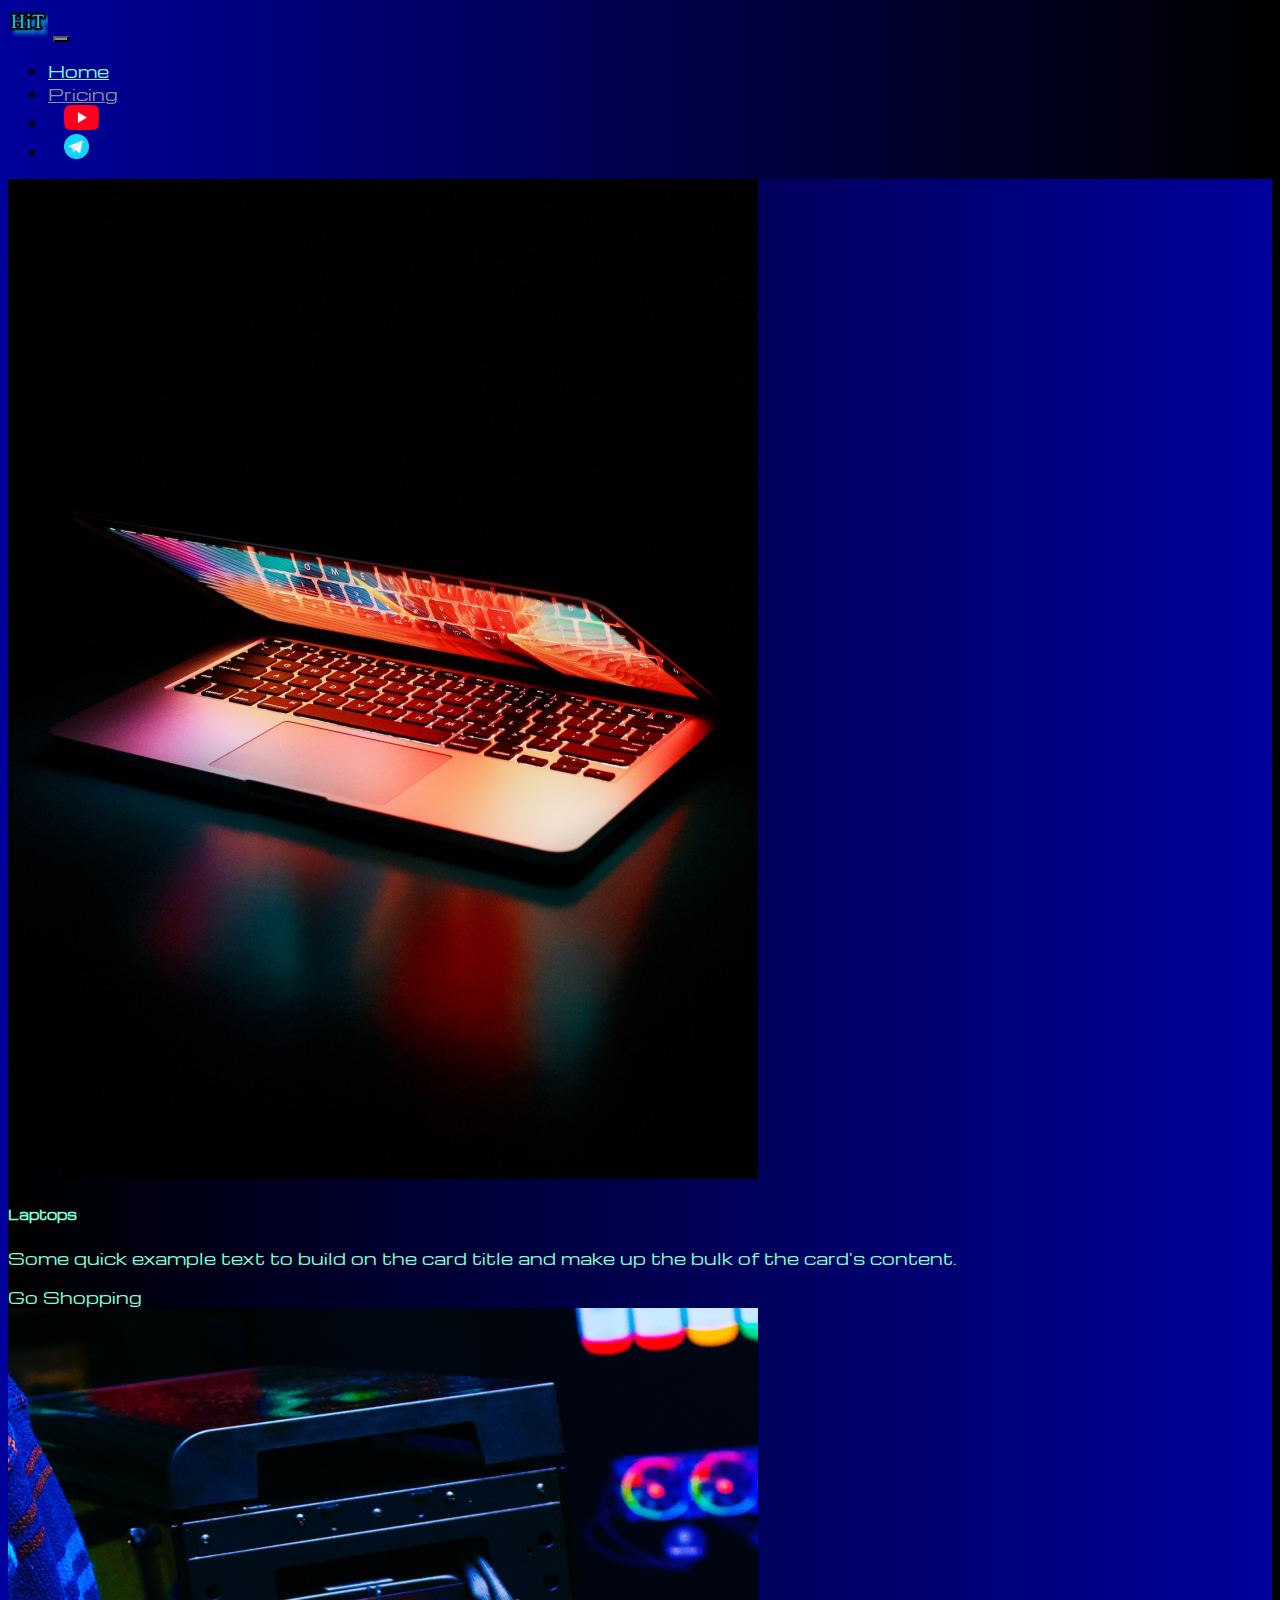
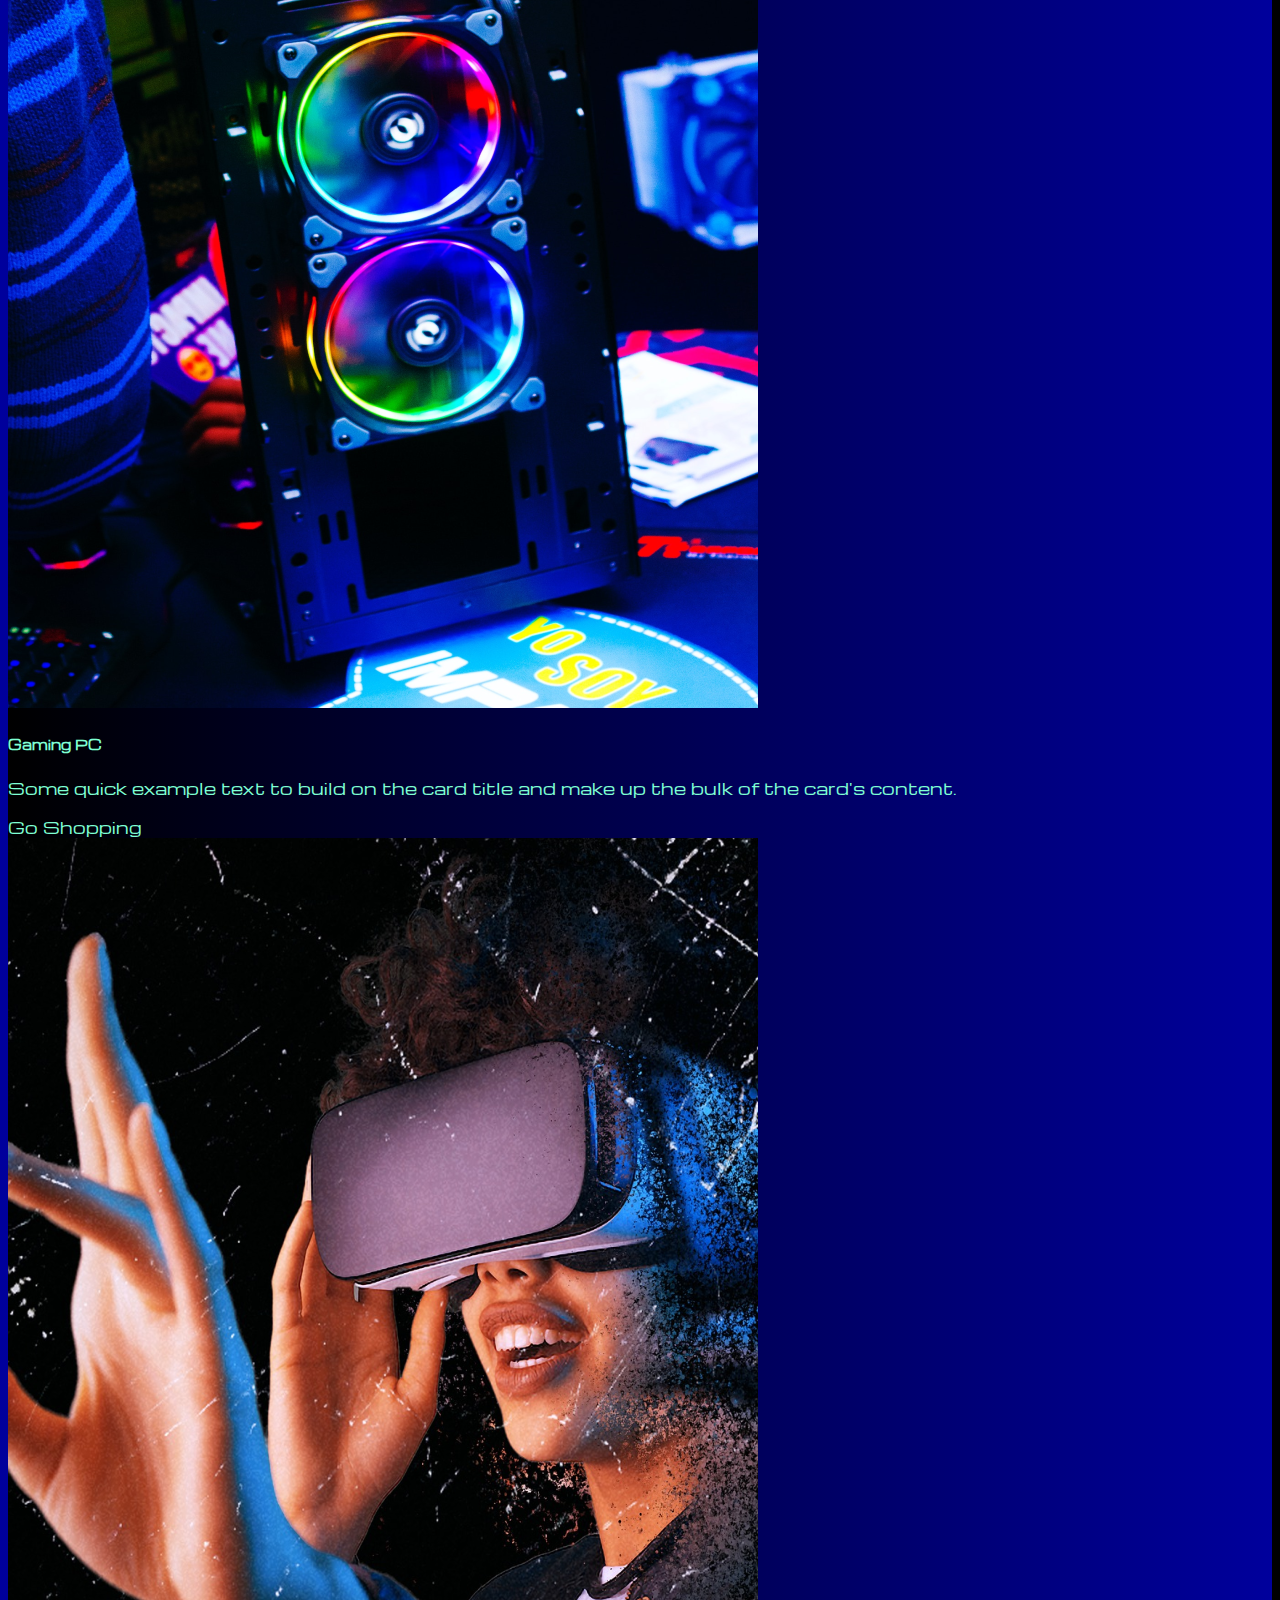
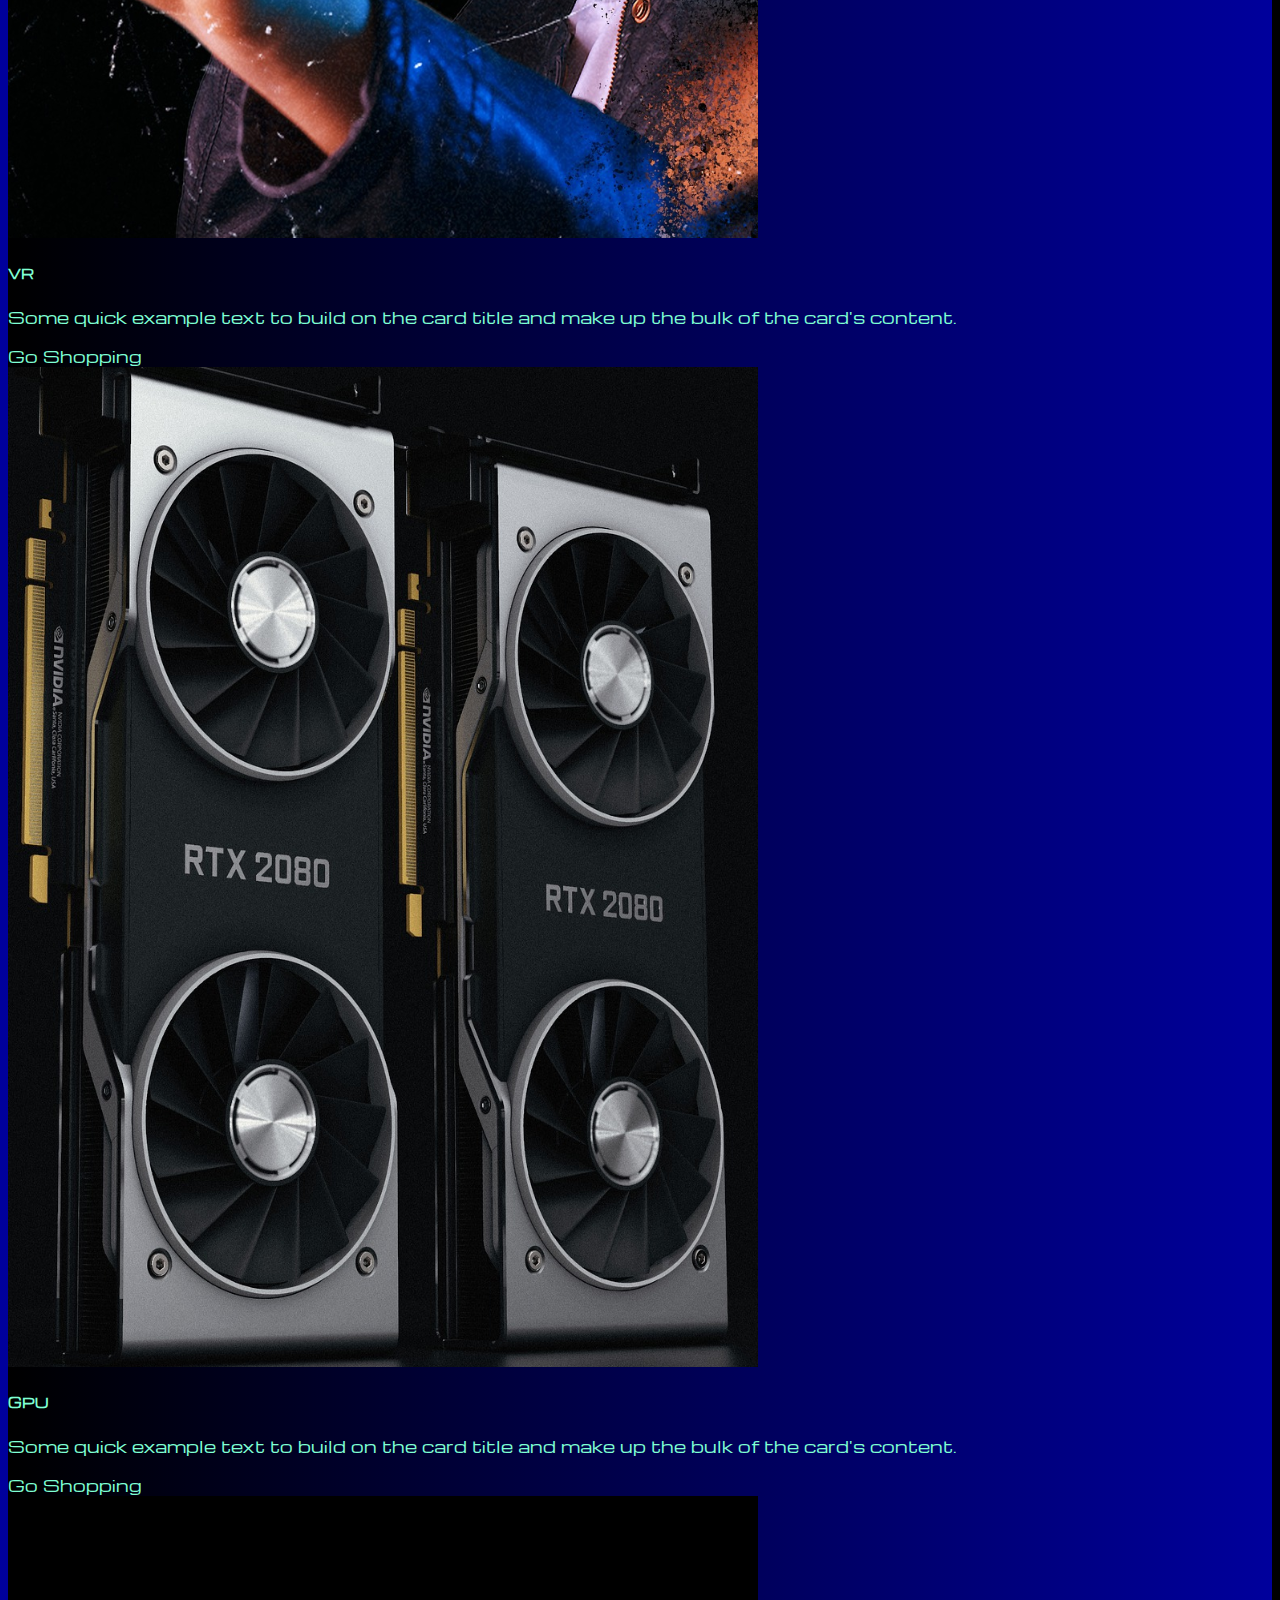
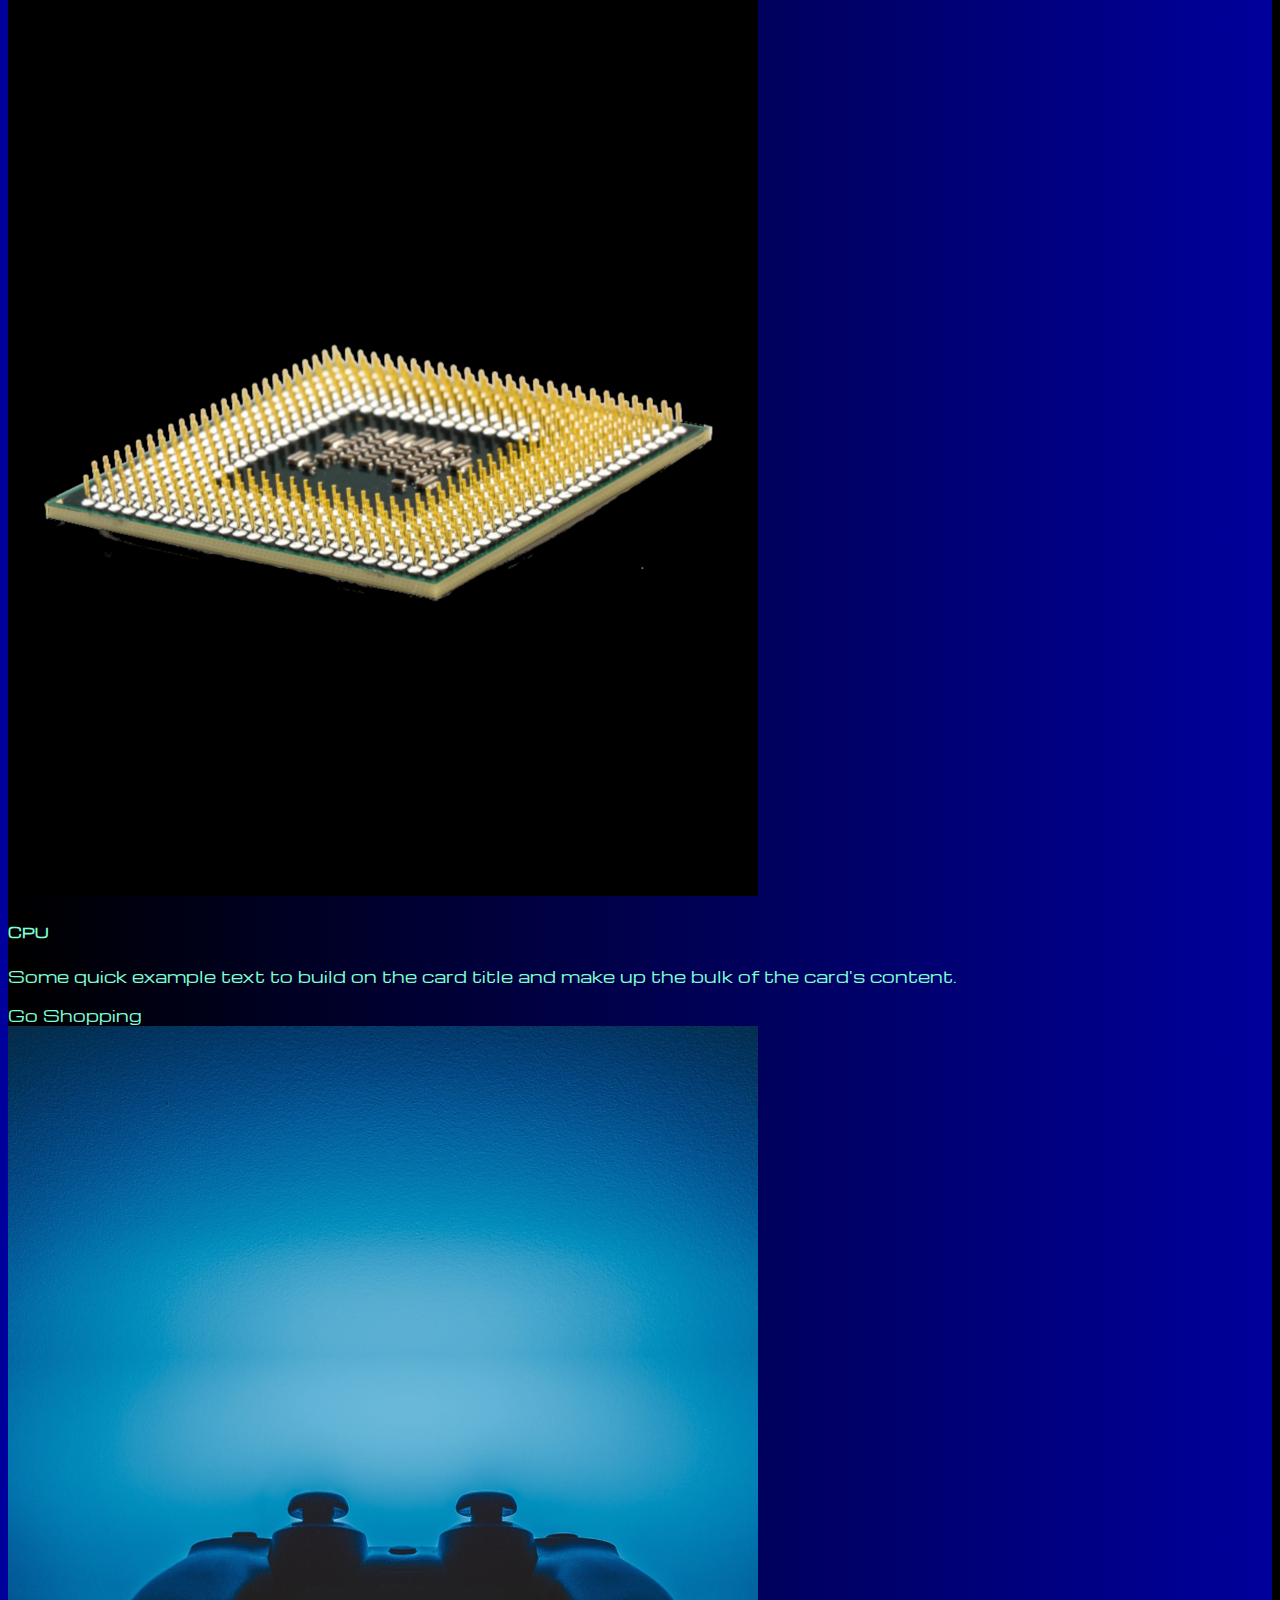
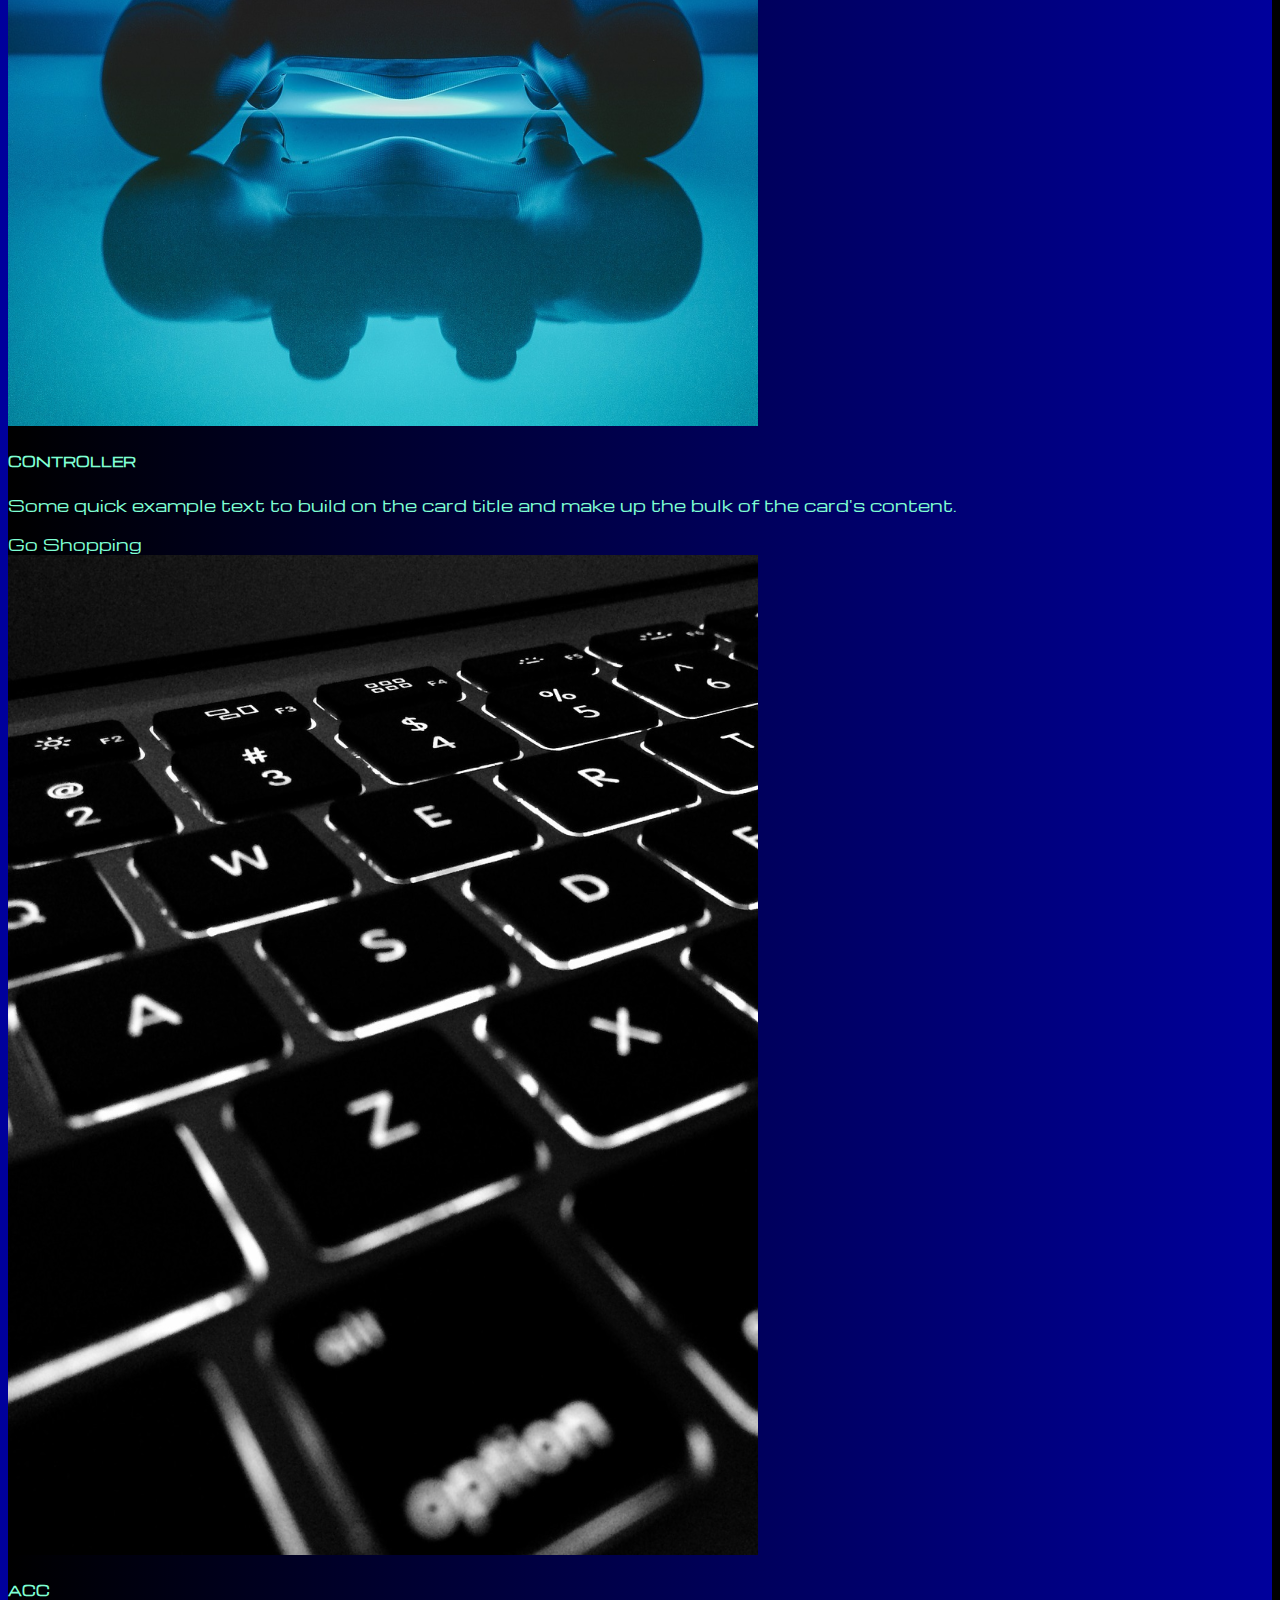
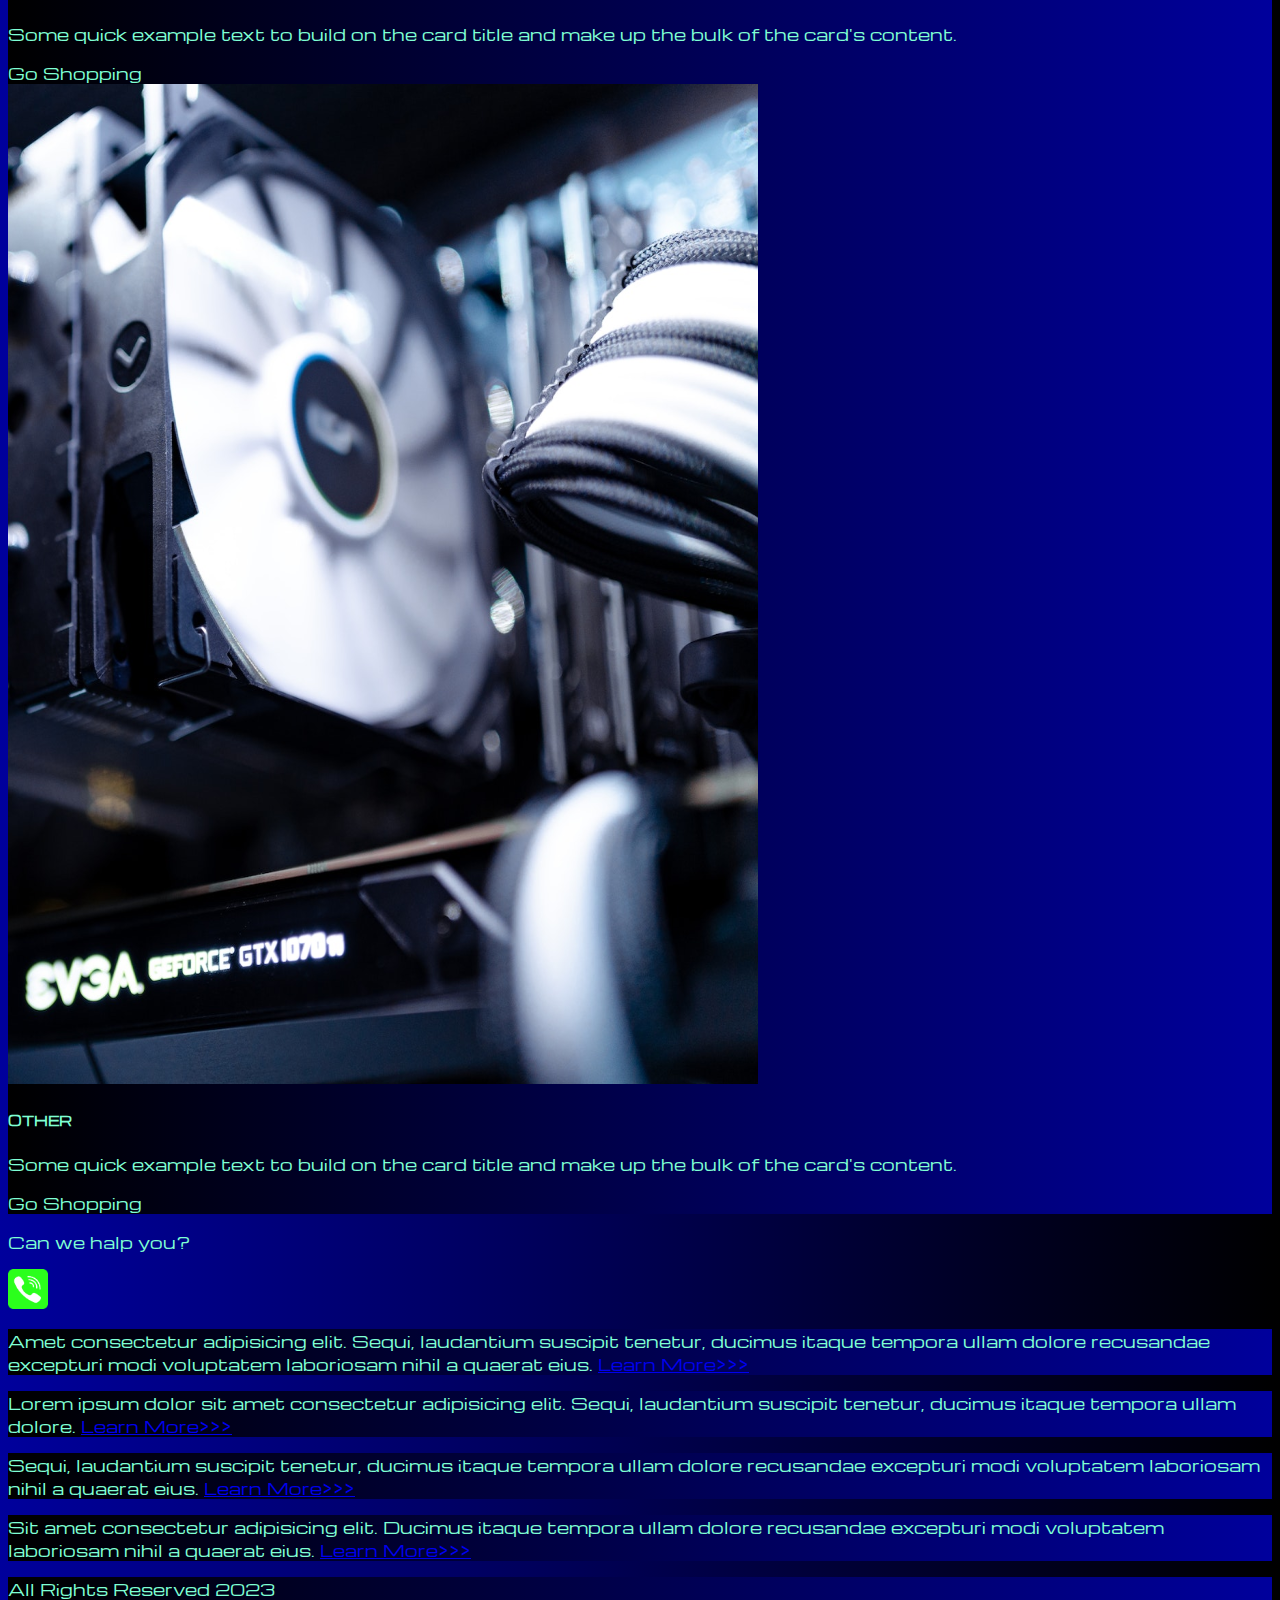
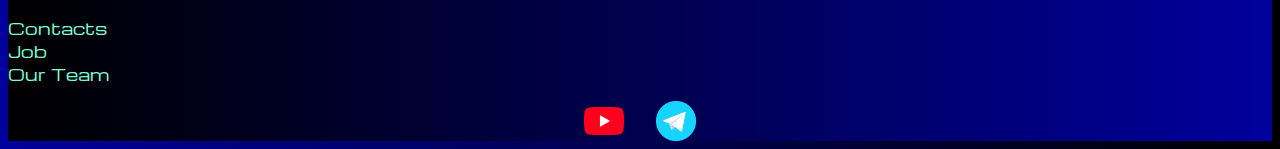
<file: pricing.html>
<!DOCTYPE html>
<html lang="en">

<head>
  <meta charset="UTF-8">
  <meta name="viewport" content="width=device-width, initial-scale=1.0">
  <link href="https://cdn.jsdelivr.net/npm/bootstrap@5.2.3/dist/css/bootstrap.min.css" rel="stylesheet"
    integrity="sha384-rbsA2VBKQhggwzxH7pPCaAqO46MgnOM80zW1RWuH61DGLwZJEdK2Kadq2F9CUG65" crossorigin="anonymous">
  <link rel="stylesheet" href="source/styles/mycss.css">
  <title>Hit</title>
</head>

<body>
  <header>
    <nav class="navbar navbar-expand-lg bg-dark">
      <div class="container-fluid">
        <a class="navbar-brand" href="/"><img src="source/images/logo.png" alt="..."></a>
        <button class="navbar-toggler" type="button" data-bs-toggle="collapse" data-bs-target="#navbarNav"
          aria-controls="navbarNav" aria-expanded="false" aria-label="Toggle navigation">
          <span class="navbar-toggler-icon"></span>
        </button>
        <div class="collapse navbar-collapse" id="navbarNav">
          <ul class="navbar-nav">
            <li class="nav-item">
              <a class="nav-link" aria-current="page" href="/">Home</a>
            </li>
            <li class="nav-item">
              <a class="nav-link active" href="pricing.html">Pricing</a>
            </li>
            <li class="nav-item">
              <a class="nav-link" href="pricing.html">
                <img style="width: 35px; margin-inline: 1em;" src="source/files/yt.png" alt="...">
              </a>
            </li>
            <li class="nav-item">
              <a class="nav-link" href="pricing.html">
                <img style="width: 25px; margin-inline: 1em;" src="source/files/tg.png" alt="...">
              </a>
          </ul>
        </div>
      </div>
    </nav>
  </header>

  <section>
    <div class="container-fluid mt-4">
      <div class="row">
        <div class="col-lg-1">

        </div>
        <div class="col-lg-8 col-md-12">
          <div class="row">
            <div class="col-lg-4 col-md-6 mt-4">
              <div class="card">
                <a href="#"><img src="source/images/laptop.png" class="card-img-top" alt="Laptop"></a>
                <div class="card-body">
                  <h5 class="card-title"><a href="#">Laptops</a></h5>
                  <p class="card-text"><a href="#">
                    Some quick example text to build on the card title and make up the bulk of the
                      card's
                      content.
                  </a></p>
                  <a href="#" class="btn btn-primary">Go Shopping</a>
                </div>
              </div>
            </div>
            <div class="col-lg-4 col-md-6 mt-4">
              <div class="card">
                <img src="source/images/gaming pc.png" class="card-img-top" alt="Gaming PC">
                <div class="card-body">
                  <h5 class="card-title">Gaming PC</h5>
                  <p class="card-text">Some quick example text to build on the card title and make up the bulk of the
                    card's
                    content.</p>
                  <a href="#" class="btn btn-primary">Go Shopping</a>
                </div>
              </div>
            </div>
            <div class="col-lg-4 col-md-6 mt-4">
              <div class="card">
                <img src="source/images/vr.png" class="card-img-top" alt="VR">
                <div class="card-body">
                  <h5 class="card-title">VR</h5>
                  <p class="card-text">Some quick example text to build on the card title and make up the bulk of the
                    card's
                    content.</p>
                  <a href="#" class="btn btn-primary">Go Shopping</a>
                </div>
              </div>
            </div>
            <div class="col-lg-4 col-md-6 mt-4">
              <div class="card">
                <img src="source/images/gpu.png" class="card-img-top" alt="GPU">
                <div class="card-body">
                  <h5 class="card-title">GPU</h5>
                  <p class="card-text">Some quick example text to build on the card title and make up the bulk of the
                    card's
                    content.</p>
                  <a href="#" class="btn btn-primary">Go Shopping</a>
                </div>
              </div>
            </div>
            <div class="col-lg-4 col-md-6 mt-4">
              <div class="card">
                <img src="source/images/cpu.png" class="card-img-top" alt="CPU">
                <div class="card-body">
                  <h5 class="card-title">CPU</h5>
                  <p class="card-text">Some quick example text to build on the card title and make up the bulk of the
                    card's
                    content.</p>
                  <a href="#" class="btn btn-primary">Go Shopping</a>
                </div>
              </div>
            </div>
            <div class="col-lg-4 col-md-6 mt-4">
              <div class="card">
                <img src="source/images/controller.png" class="card-img-top" alt="CONTROLLER">
                <div class="card-body">
                  <h5 class="card-title">CONTROLLER</h5>
                  <p class="card-text">Some quick example text to build on the card title and make up the bulk of the
                    card's
                    content.</p>
                  <a href="#" class="btn btn-primary">Go Shopping</a>
                </div>
              </div>
            </div>
            <div class="col-lg-4 col-md-6 mt-4">
              <div class="card">
                <img src="source/images/acc.png" class="card-img-top" alt="ACC">
                <div class="card-body">
                  <h5 class="card-title">ACC</h5>
                  <p class="card-text">Some quick example text to build on the card title and make up the bulk of the
                    card's
                    content.</p>
                  <a href="#" class="btn btn-primary">Go Shopping</a>
                </div>
              </div>
            </div>
            <div class="col-lg-4 col-md-6 mt-4">
              <div class="card">
                <img src="source/images/other.png" class="card-img-top" alt="OTHER">
                <div class="card-body">
                  <h5 class="card-title">OTHER</h5>
                  <p class="card-text">Some quick example text to build on the card title and make up the bulk of the
                    card's
                    content.</p>
                  <a href="#" class="btn btn-primary">Go Shopping</a>
                </div>
              </div>
            </div>


          </div>
          
          <div class="col-lg-12 col-md-12 text-center mt-4">
            <p>Can we halp you?</p>
          </div>
          <div class="col-lg-12 col-md-12 text-center">
            <img class="call-anim" style="width: 40px;" src="source/files/phone.png" alt="...">
          </div>
        </div>

        <div class="col-lg-3 col-md-12">
<div class="row px-2">
  <div class="col-lg-12 sidebar my-4">
    <p>Amet consectetur adipisicing elit. Sequi, laudantium suscipit tenetur, ducimus itaque tempora ullam dolore recusandae excepturi modi voluptatem laboriosam nihil a quaerat eius. <a href="#">Learn More>>></a></p>
  </div>
  <div class="col-lg-12 sidebar my-4">
    <p>Lorem ipsum dolor sit amet consectetur adipisicing elit. Sequi, laudantium suscipit tenetur, ducimus itaque tempora ullam dolore. <a href="#">Learn More>>></a></p>
  </div>
  <div class="col-lg-12 sidebar my-4">
    <p>Sequi, laudantium suscipit tenetur, ducimus itaque tempora ullam dolore recusandae excepturi modi voluptatem laboriosam nihil a quaerat eius. <a href="#">Learn More>>></a></p>
  </div>
  <div class="col-lg-12 sidebar my-4">
    <p>Sit amet consectetur adipisicing elit. Ducimus itaque tempora ullam dolore recusandae excepturi modi voluptatem laboriosam nihil a quaerat eius. <a href="#">Learn More>>></a></p>
  </div>

</div>
        </div>

      </div>


    </div> 
  </section>

  <footer class="mt-4">
    <div class="conteiner-fluid">
      <div class="row">
        <div class="col-lg-4 col-md-12 footer-text text-center">
<p>All Rights Reserved 2023</p>
        </div>
        <div class="col-lg-4 col-md-12 footer-text text-center">
<p>Contacts<br>Job<br>Our Team</p>
        </div>
        <div class="col-lg-4 col-md-12 media-links">
<img style="width: 40px; margin-inline: 1em;" src="source/files/yt.png" alt="...">
<img style="width: 40px; margin-inline: 1em;" src="source/files/tg.png" alt="...">
        </div>
      </div>
    </div>
  </footer>

  <script src="https://cdn.jsdelivr.net/npm/bootstrap@5.2.3/dist/js/bootstrap.bundle.min.js"
    integrity="sha384-kenU1KFdBIe4zVF0s0G1M5b4hcpxyD9F7jL+jjXkk+Q2h455rYXK/7HAuoJl+0I4"
    crossorigin="anonymous"></script>
</body>

</html>
</file>
<file: source/styles/mycss.css>
@import url('https://fonts.googleapis.com/css?family=Michroma&display=swap');


body {
    font-family: Michroma, serif;
    background: linear-gradient(90deg, #00009c 0%, #000000 100%);
}

p {
    color: aquamarine;
}

.nav-link {
    color: aquamarine;
}

.navbar-nav .nav-link.active {
    color: rgb(143, 142, 142);
}

.navbar-brand img {
    width: 40px;
}

.navbar-toggler {
    background-color: rgb(143, 142, 142) ;
}

.sidebar {
    color: aquamarine;
    background: linear-gradient(270deg, #00009c 0%, #000000 100%);
} 

.card {
    background: linear-gradient(270deg, #00009c 0%, #000000 100%);
    color: aquamarine;
}

.card a {
    text-decoration: none;
    color: aquamarine;
}

.slide-text,
.footer-text {
    color: aquamarine;
    margin: auto auto;
}

footer,
.btn-outline-primary {
    background: linear-gradient(270deg, #00009c 0%, #000000 100%);
}

.media-links {
    display: flex;
    justify-content: center;
    align-items: center;
}

.call-anim {
    animation: call 2s ease 0s infinite normal forwards;
}

@keyframes call {
	0%,
	100% {
		transform: translateX(0%);
		transform-origin: 50% 50%;
	}

	15% {
		transform: translateX(-30px) rotate(-6deg);
	}

	30% {
		transform: translateX(15px) rotate(6deg);
	}

	45% {
		transform: translateX(-15px) rotate(-3.6deg);
	}

	60% {
		transform: translateX(9px) rotate(2.4deg);
	}

	75% {
		transform: translateX(-6px) rotate(-1.2deg);
	}
} 

@media (max-width: 755px) {
    .carousel-indicators {
        display: none;
    }
}
</file>
